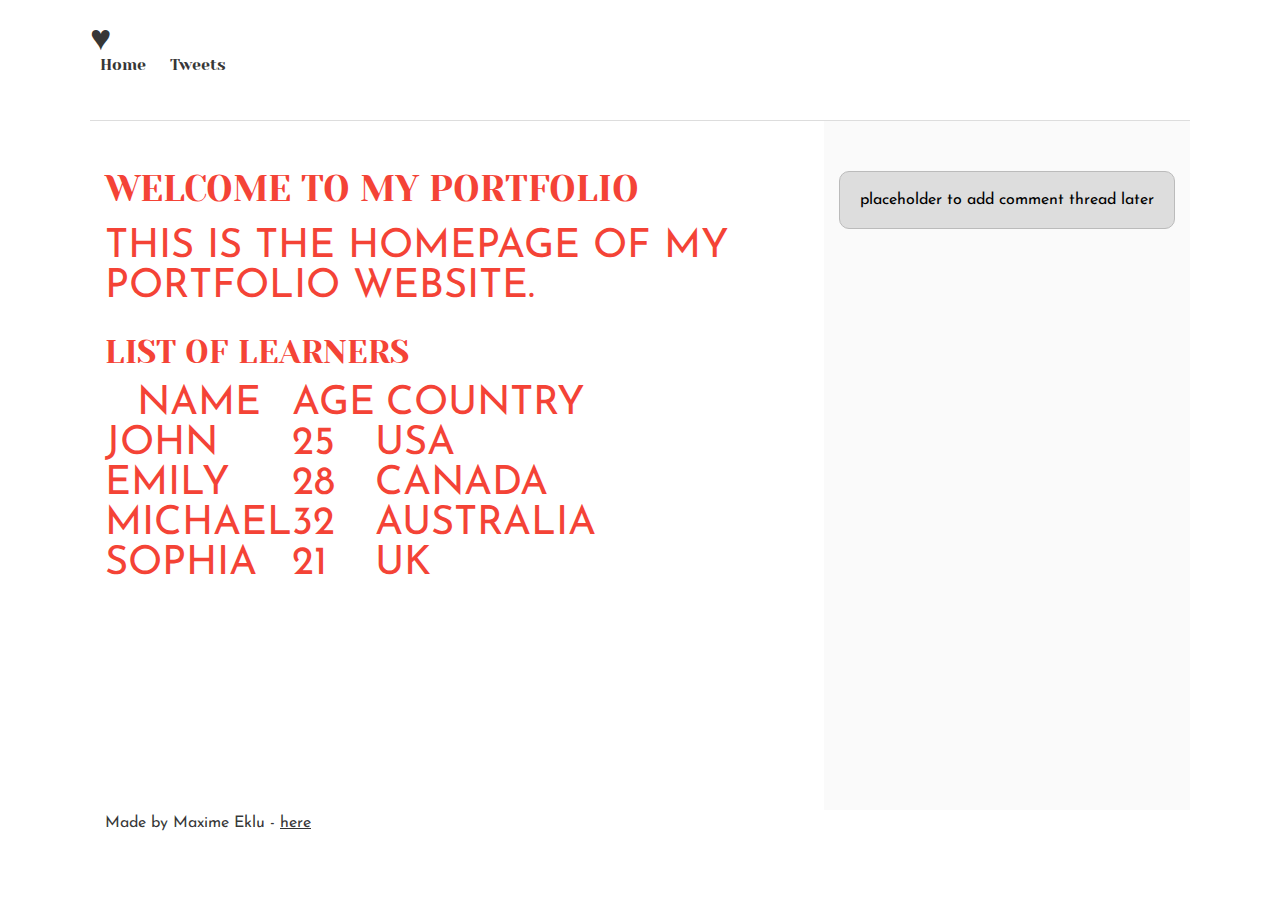
<file: css_basic/index.html>
<!DOCTYPE html>
<html lang="en">
<head>
    
    <meta name="viewport" content="width=device-width, initial-scale=1.0">
    <link href="base.css" rel="stylesheet">
    <link href="styles.css" rel="stylesheet">


    <link href="base.css" rel="stylesheet">

    <link href="styles.css" rel="stylesheet">

    <meta charset="UTF 8">
    <meta name="viewport" content="width=device-width, initial-scale=1.0">
    <title>My Portfolio</title>
</head>
<body>
    <body class="works_on_smartphone">
    <header>
        
    <ul>
        <li class="logo">&hearts;</li> 
    </ul>        
        <ul>
            <li><a href="index.html">Home</a></li>
            <li><a href="tweets.html">Tweets</a></li>
        </ul>
    </header>
    
    <main>
        <article>
            <h1>Welcome to My Portfolio</h1>
            <p>This is the homepage of my portfolio website.</p>

            
            <h2>List of Learners</h2>
            <table border="1">
                <thead>
                    <tr>
                        <th>Name</th>
                        <th>Age</th>
                        <th>Country</th>
                    </tr>
                </thead>
                <tbody>
                    <tr>
                        <td>John</td>
                        <td>25</td>
                        <td>USA</td>
                    </tr>
                    <tr>
                        <td>Emily</td>
                        <td>28</td>
                        <td>Canada</td>
                    </tr>
                    <tr>
                        <td>Michael</td>
                        <td>32</td>
                        <td>Australia</td>
                    </tr>
                    <tr>
                        <td>Sophia</td>
                        <td>21</td>
                        <td>UK</td>
                    </tr>
                </tbody>
            </table>
        </article>
        <aside>
            <p>placeholder to add comment thread later</p>
        </aside>
    </main>
    
    <footer>
        <p>Made by Maxime Eklu - <a href="https://yourlinkhere.com" target="_blank">here</a></p>
    </footer>
</body>
</html>
</file>
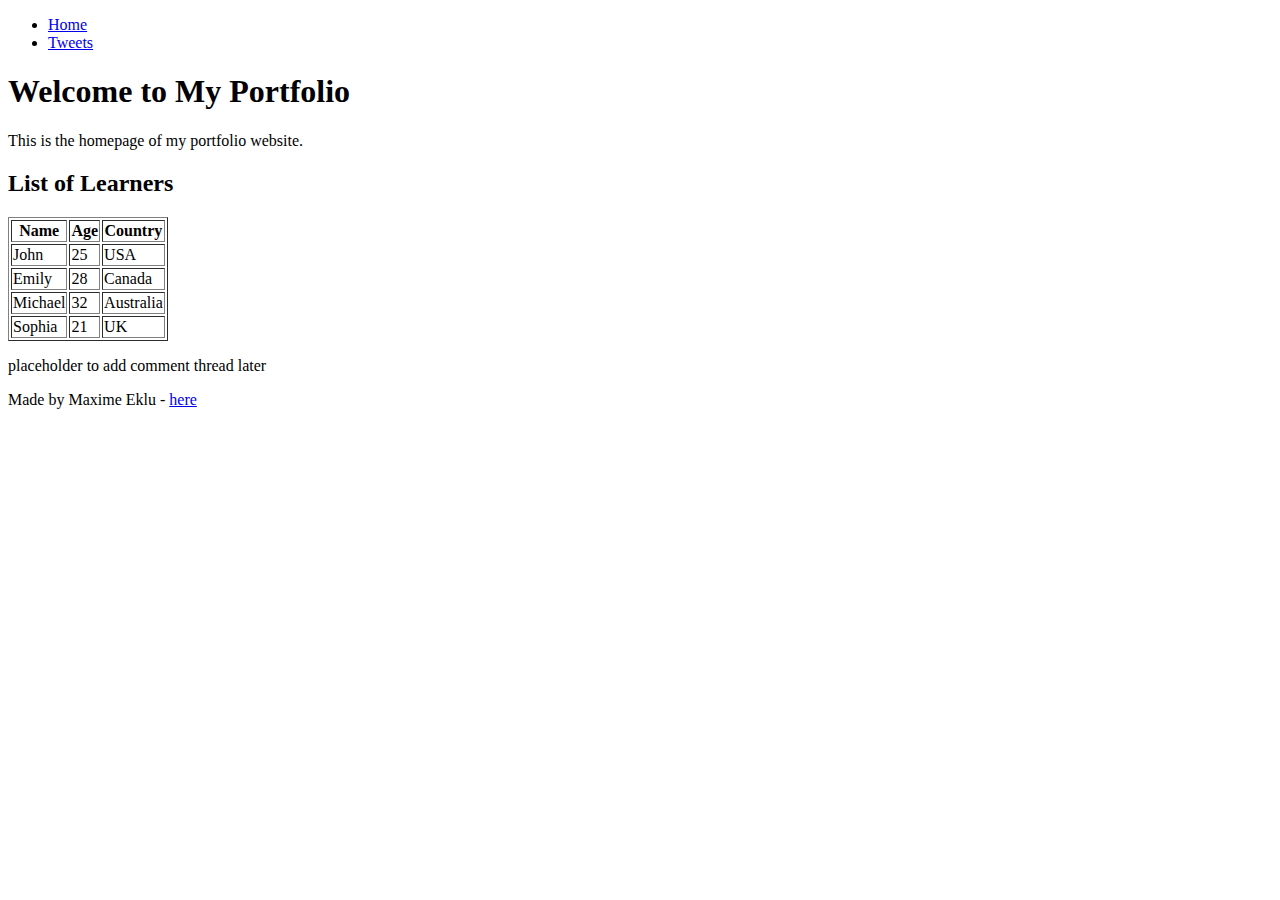
<file: html_basic/index.html>
<!DOCTYPE html>
<html lang="en">
<head>
    <meta charset="UTF 8">
    <meta name="viewport" content="width=device-width, initial-scale=1.0">
    <title>My Portfolio</title>
</head>
<body>
    <header>
        <ul>
            <li><a href="index.html">Home</a></li>
            <li><a href="tweets.html">Tweets</a></li>
        </ul>
    </header>
    
    <main>
        <article>
            <h1>Welcome to My Portfolio</h1>
            <p>This is the homepage of my portfolio website.</p>

            
            <h2>List of Learners</h2>
            <table border="1">
                <thead>
                    <tr>
                        <th>Name</th>
                        <th>Age</th>
                        <th>Country</th>
                    </tr>
                </thead>
                <tbody>
                    <tr>
                        <td>John</td>
                        <td>25</td>
                        <td>USA</td>
                    </tr>
                    <tr>
                        <td>Emily</td>
                        <td>28</td>
                        <td>Canada</td>
                    </tr>
                    <tr>
                        <td>Michael</td>
                        <td>32</td>
                        <td>Australia</td>
                    </tr>
                    <tr>
                        <td>Sophia</td>
                        <td>21</td>
                        <td>UK</td>
                    </tr>
                </tbody>
            </table>
        </article>
        <aside>
            <p>placeholder to add comment thread later</p>
        </aside>
    </main>
    
    <footer>
        <p>Made by Maxime Eklu - <a href="https://yourlinkhere.com" target="_blank">here</a></p>
    </footer>
</body>
</html>
</file>
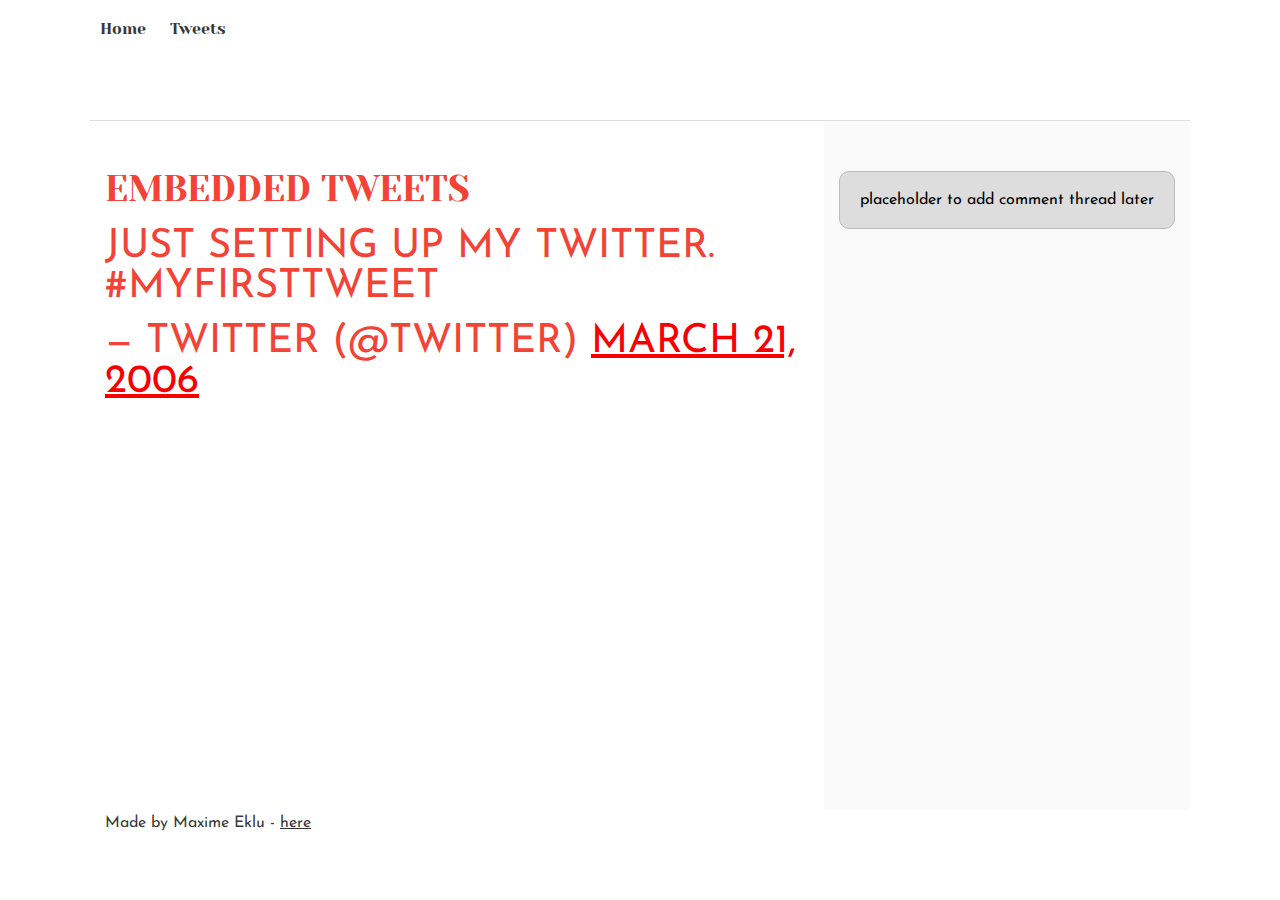
<file: css_basic/tweets.html>
<!DOCTYPE html>
<html lang="en">
<head>
    
    <meta name="viewport" content="width=device-width, initial-scale=1.0">
    <link href="base.css" rel="stylesheet">
    <link href="styles.css" rel="stylesheet">

    <link href="base.css" rel="stylesheet">
    <link href="styles.css" rel="stylesheet">
    <meta charset="UTF-8">
    <meta name="viewport" content="width=device-width, initial-scale=1.0">
    <title>Tweets</title>
</head>
<body>
    <header>
        <ul>
            <li><a href="index.html">Home</a></li>
            <li><a href="tweets.html">Tweets</a></li>
        </ul>
    </header>
    
    <main>
        <article>
            <h1>Embedded Tweets</h1>
            
            <blockquote class="twitter-tweet">
              <p lang="en" dir="ltr">Just setting up my Twitter. #myfirstTweet</p>&mdash; Twitter (@Twitter) 
              <a href="https://twitter.com/Twitter/status/20?ref_src=twsrc%5Etfw">March 21, 2006</a>
            </blockquote> 
            <script async src="https://platform.twitter.com/widgets.js" charset="utf-8"></script>
        </article>
        <aside>
            <p>placeholder to add comment thread later</p>
        </aside>
    </main>
    
    <footer>
        <p>Made by Maxime Eklu - <a href="https://yourlinkhere.com" target="_blank">here</a></p>
    </footer>
</body>
</html>
</file>
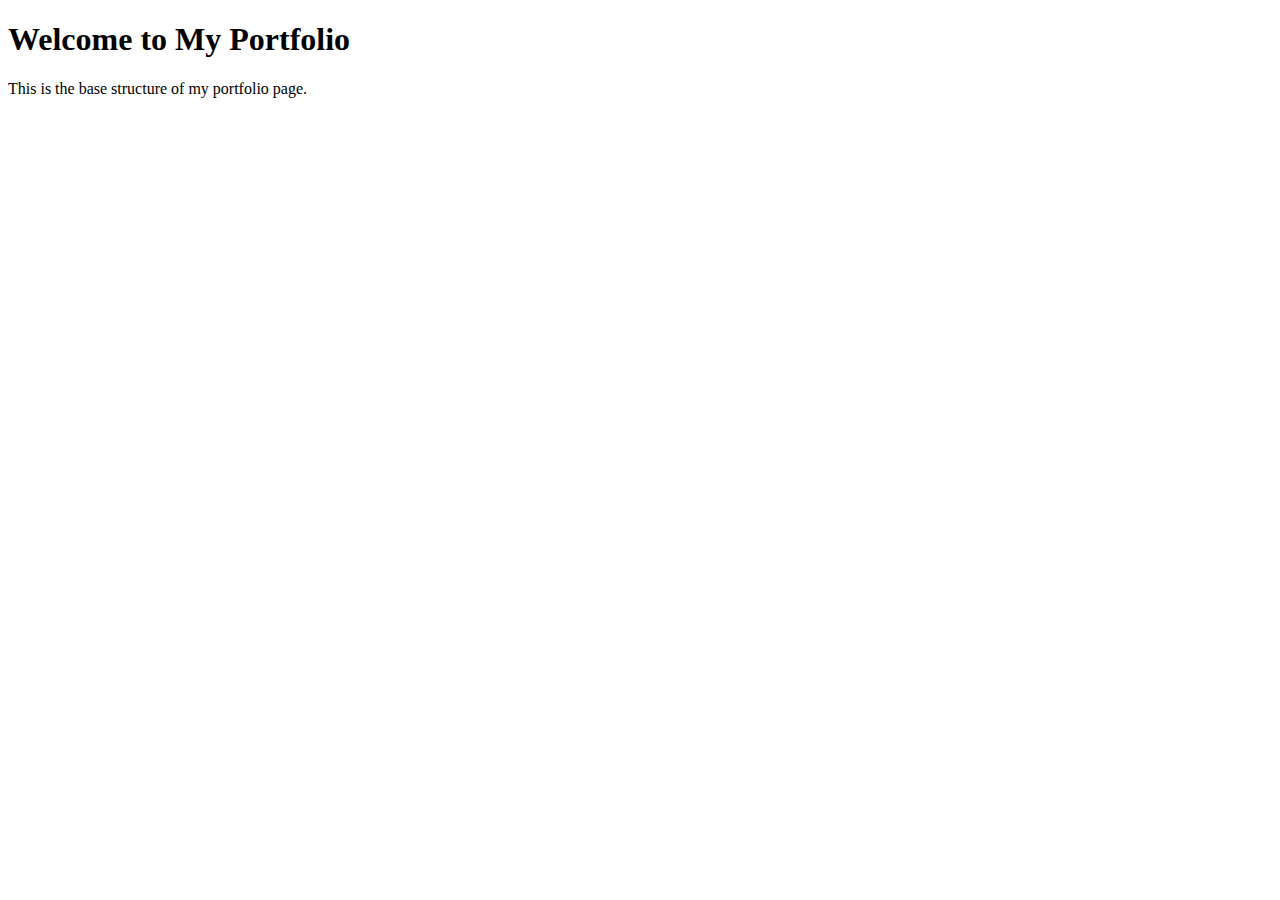
<file: html_basic/base_index.html>
<!DOCTYPE html>
<html lang="en">
<head>
    <meta charset="UTF 8">
    <meta name="viewport" content="width=device-width, initial-scale=1.0">
    <title>My First Portfolio</title>
</head>
<body>
    <h1>Welcome to My Portfolio</h1>
    <p>This is the base structure of my portfolio page.</p>
</body>
</html>
</file>
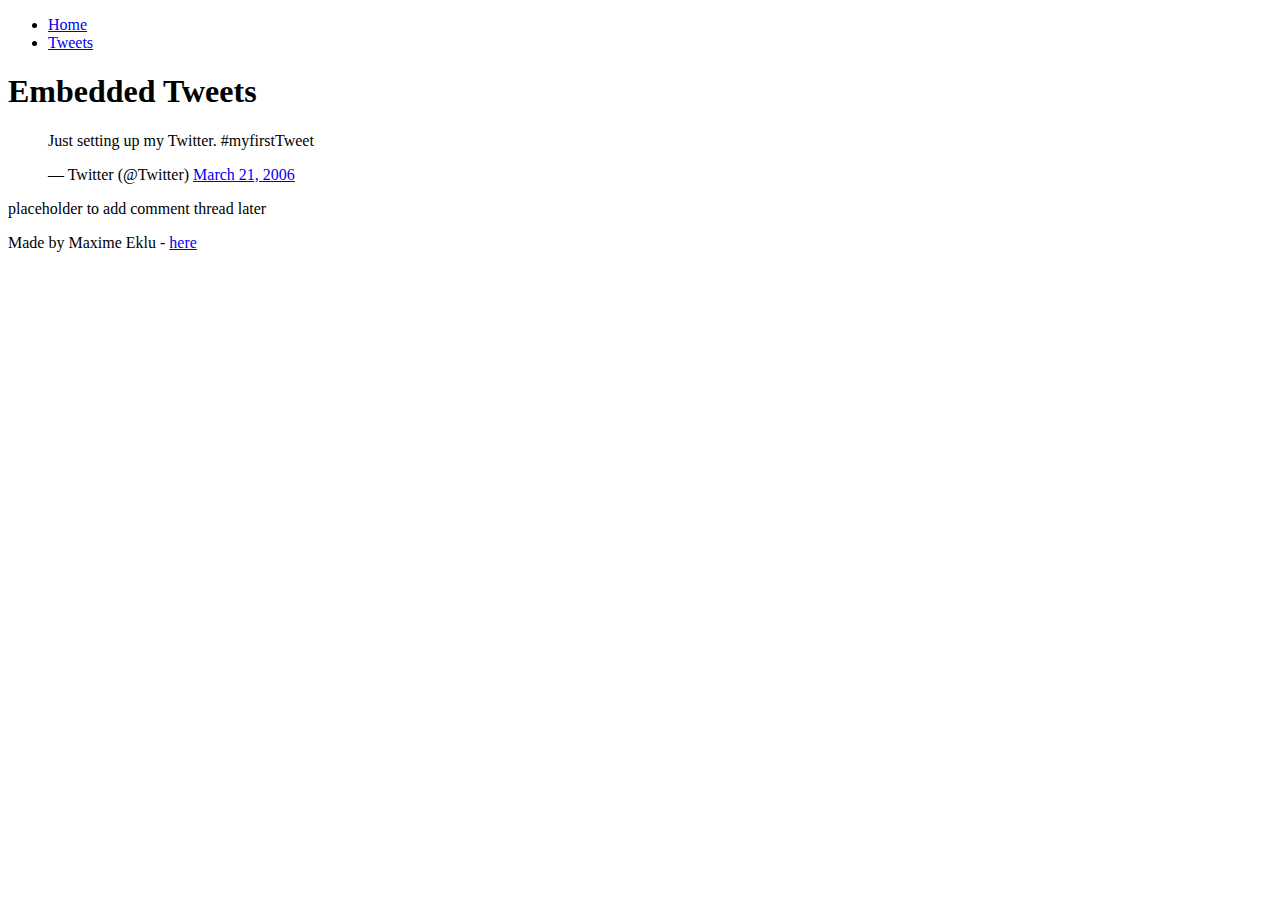
<file: html_basic/tweets.html>
<!DOCTYPE html>
<html lang="en">
<head>
    <meta charset="UTF-8">
    <meta name="viewport" content="width=device-width, initial-scale=1.0">
    <title>Tweets</title>
</head>
<body>
    <header>
        <ul>
            <li><a href="index.html">Home</a></li>
            <li><a href="tweets.html">Tweets</a></li>
        </ul>
    </header>
    
    <main>
        <article>
            <h1>Embedded Tweets</h1>
            
            <blockquote class="twitter-tweet">
              <p lang="en" dir="ltr">Just setting up my Twitter. #myfirstTweet</p>&mdash; Twitter (@Twitter) 
              <a href="https://twitter.com/Twitter/status/20?ref_src=twsrc%5Etfw">March 21, 2006</a>
            </blockquote> 
            <script async src="https://platform.twitter.com/widgets.js" charset="utf-8"></script>
        </article>
        <aside>
            <p>placeholder to add comment thread later</p>
        </aside>
    </main>
    
    <footer>
        <p>Made by Maxime Eklu - <a href="https://yourlinkhere.com" target="_blank">here</a></p>
    </footer>
</body>
</html>
</file>
<file: css_basic/base.css>
/* Importing webfonts */
/* (If you're learning CSS, you should disregard that) */

@import url(https://fonts.googleapis.com/css?family=Yeseva+One);
@import url(https://fonts.googleapis.com/css?family=Josefin+Sans:400,700,700italic,400italic);


/* CSS reset rules */

html, body {
	height: 100%;
	min-height: 100%;
}
html, body, div, span, applet, object, iframe,
h1, h2, h3, h4, h5, h6, p, blockquote, pre,
a, abbr, acronym, address, big, cite, code,
del, dfn, img, ins, kbd, q, s, samp,
small, strike, sub, sup, tt, var,
b, u, i, center,
dl, dt, dd,
fieldset, form, label, legend,
table, caption, tbody, tfoot, thead, tr, th, td,
article, aside, canvas, details, embed, 
figure, figcaption, footer, header, hgroup, 
menu, nav, output, ruby, section, summary,
time, mark, audio, video {
	margin: 0;
	padding: 0;
	border: 0;
	font-size: 100%;
	font: inherit;
	vertical-align: baseline;
}
/* HTML5 display-role reset for older browsers */
article, aside, details, figcaption, figure, 
footer, header, hgroup, menu, nav, section {
	display: block;
}
body {
	line-height: 1;
}
blockquote, q {
	quotes: none;
}
blockquote:before, blockquote:after,
q:before, q:after {
	content: '';
	content: none;
}
table {
	border-collapse: collapse;
	border-spacing: 0;
}


/* Fonts and colors */

body {
	font-family: 'Josefin Sans', serif;
	color: rgba(0, 0, 0, 0.8);
}
h1, h2, h3, h4, h5, h6, header {
	font-family: 'Yeseva One', sans-serif;
}
article {
}
header {
	border-bottom: 1px solid rgb(221,221,221);
	transition: border-bottom-color 1s ease;
}
header a {
	color: rgba(0, 0, 0, 0.8);
}
aside {
	background: #FAFAFA;
}
aside p {
	border: 1px solid #bbb;
	background: #ddd;
	color: black;
}
footer a {
	color: rgba(0, 0, 0, 0.8);
}
a {
	color: #F80002;
}


/* Positioning and margins */

@media (min-width: 1100px) {
	body {
		width: 1100px;
		margin: 0 auto;
	}
}

article {
	padding: 50px 15px;
}
article > *:first-child {
	margin-top: 0;
}
aside {
	padding: 50px 15px;
}
header .right {
	float: right;
	margin: 0 10px 15px;
}


/* Header */
header {
	padding: 20px 0;
	height: 80px;
}
header ul {
	list-style: none;
	margin: 0;
	padding: 0;
}
header li {
	display: inline;
	vertical-align:middle;
}
header li:first-child {
	margin: 0;
}
header li a {
	margin: 0 10px;
}
header li.logo {
	font-size: 36px;
}
header a {
	text-decoration: none;
}


/* Aside */

aside p {
	border-radius: 10px;
	padding: 20px 20px;
}


/* Footer */

footer {
	padding: 5px 15px;
	height: 80px;
}


/* Text styles and margins */

p {
	margin-bottom: 15px;
}
h1 {
	font-size: 36px;
	margin: 40px 0 20px;
}
h2 {
	font-size: 32px;
	margin: 30px 0 15px;
}
h3 {
	font-size: 28px;
	margin: 25px 0 10px;
}
h4 {
	font-size: 20px;
	font-weight: bold;
	margin: 20px 0 10px;
}
h5 {
	font-size: 18px;
	font-weight: bold;
	margin: 15px 0 10px;
}
h6 {
	font-weight: bold;
	margin: 5px 0;
}

@media (max-width: 800px) {
  body.works_on_smartphone {
  	display: block;
  }
  body.works_on_smartphone main {
  	display: block;
  }
  header .right {
  	float: none;
  }
}
</file>
<file: css_basic/styles.css>
body {
    display: flex;
    flex-direction: column;
    min-height: 100vh; 
}


main {
    display: flex;
    flex-direction: row;
    flex: auto; 
}


article {
    flex: 2; 
    overflow-y: auto; 
     color: #f44336; 
    text-transform: uppercase; 
    font-size: 2.5em; /*}

aside {
    flex: 1; 
    overflow-y: auto; 
    background-color: #f1f1f1; 
    border-left: 3px solid #00796b; 
    padding: 20px;}


header, footer {
    padding: 20px;
    background-color: #f0f0f0; 
    
    background-color: #e0f7fa; 
    border-bottom: 3px solid #00796b; 
}}
</file>
